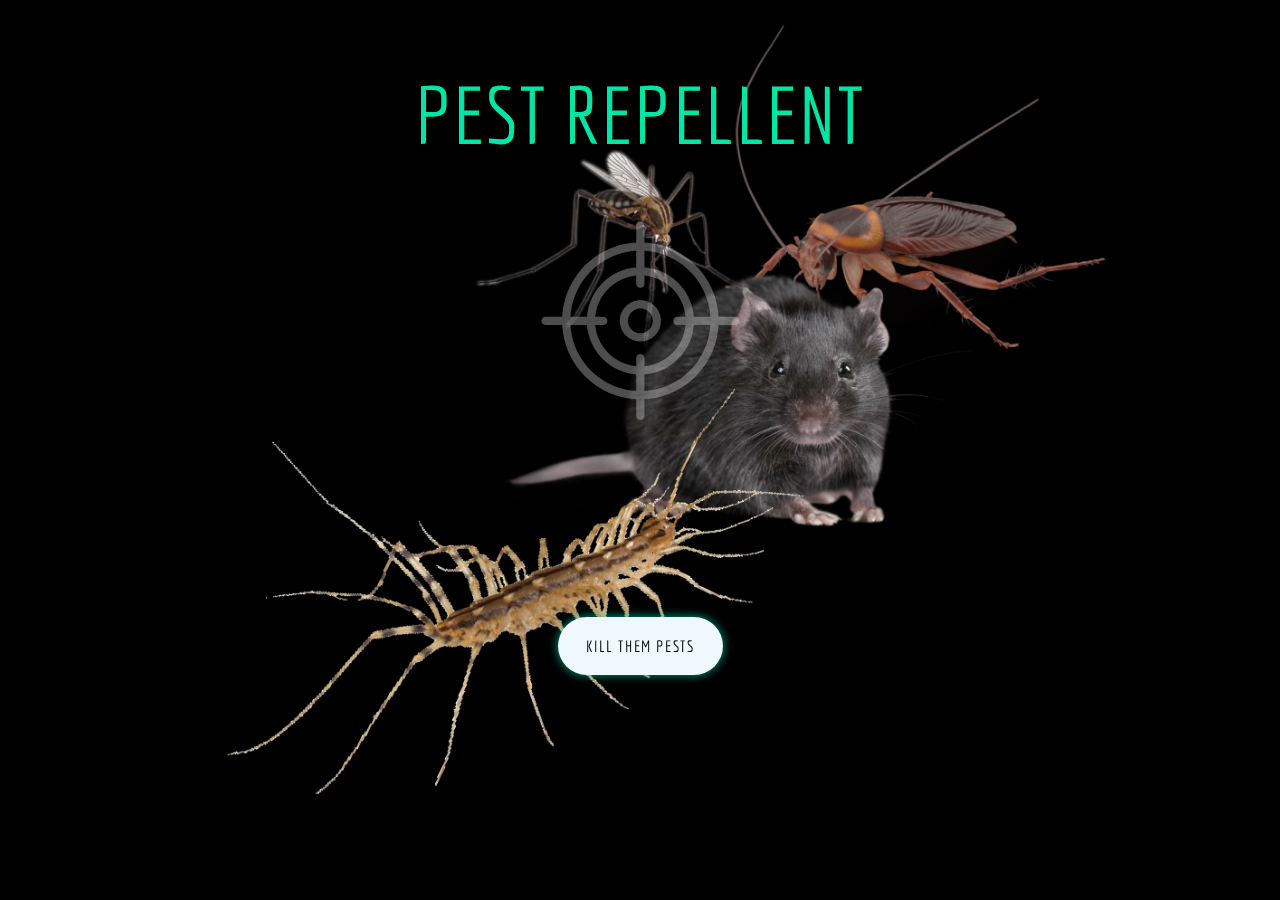
<file: main.html>
<html lang="en">
<head>
   
    <meta name="viewport" content="width=device-width, initial-scale=1.0">
    <link rel="stylesheet" href="main.css">
    <script src="main.js"></script>


<div class="title">
   Pest Repellent
     </div>

<div class="target">
  <img src="Daco_4356938.png" alt="target"> </div>
  
  <div class="button-container">
    <a href="cockroach.html" class="button">Kill them Pests</a>
  </div>
</file>
<file: main.css>
@import url(https://fonts.googleapis.com/css?family=Economica:400,700);


.title {
  padding: 60px;
  position: relative;
  text-align: center;
  font-size: 80px;
  color: rgb(0, 230, 165);
  }
  
  
  
  
  
  
  
  body {
    background: #000000;
    font-family: 'Economica', sans-serif;
    text-transform: uppercase;
    letter-spacing: 0.1em;
    -webkit-backface-visibility: hidden;
    
    
  
  
  }
  

  
 





  
  
    
  
  
  
  
  @media only screen and (min-width: 600px) {






    .button-container {
      display: flex;
      justify-content: center;
      align-items: center;
      height: 50vh;
     
  
    }
  
    .button {
      display: inline-block;
      border: solid .25em transparent;
      padding: 1em 1.5em;
      border-radius: 7em;
      margin: 0 15px;
      cursor: pointer;
      color: black;
      background-color: aliceblue;
      box-shadow: 0px 0px 10px rgba(0, 235, 188, 0.7);
      transition: box-shadow 0.3s ease-in-out;
      text-decoration: none;
    }
    
    .button:hover {
      background: #00ebbc;
      box-shadow: 0px 0px 20px rgba(0, 235, 188, 1);
    }
    
    


    .target {
      
      animation: zigzag 2s ease-in-out infinite;
      z-index: -1;
      text-align: center;
    }

    .target img {
      width: 200px;
      height: auto;
      opacity: 0.3;
      position: center;
   
    }
    
    @keyframes zigzag {
      0% {
        transform: translateX(0) translateY(0);
      }
      25% {
        transform: translateX(50px) translateY(100px);
      }
      50% {
        transform: translateX(100px) translateY(0);
      }
      75% {
        transform: translateX(50px) translateY(-50px);
      }
      100% {
        transform: translateX(0) translateY(0);
      }
    }






    body {
    background: url(grouppicbig.png);
 
     background-size:1000px;
     background-repeat: no-repeat!important;
     
     background-color: #000000;
background position: center 100px: ;
     background-position: 40% -20%;
     background-attachment: fixed;


    }}

     


  
      
        
  
   
  
  
  

  
  
  
  
  
  
  
  
  
  
  
  
  
  
  
  
  
  
  
  
  
  
  
  
  @media only screen and (max-width: 600px) {













    .target {
      
      animation: zigzag 2s ease-in-out infinite;
      z-index: -1;
      text-align: center;
    }

    .target img {
      width: 200px;
      height: auto;
      opacity: 0.3;
      position: center;
   
    }
    
    @keyframes zigzag {
      0% {
        transform: translateX(0) translateY(0);
      }
      25% {
        transform: translateX(50px) translateY(100px);
      }
      50% {
        transform: translateX(100px) translateY(0);
      }
      75% {
        transform: translateX(50px) translateY(-50px);
      }
      100% {
        transform: translateX(0) translateY(0);
      }
    }
    
    
    
    














   
    body {
      background: url(group\ pic@3x.png);
       background-size: 500px;
       background-repeat: no-repeat!important;
       background-position: center -60px;
       background-color: #000000;
  
      }
  
    
          
  
    


  
  
      .button-container {
          display: flex;
          justify-content: center;
          align-items: center;
          height: 23vh
          ;
         
      
        }
      
        .button {
          display: inline-block;
          border: solid .25em transparent;
          padding: 1em 1.5em;
          border-radius: 7em;
          margin: 0 15px;
          cursor: pointer;
          color: black;
          background-color: aliceblue;
          box-shadow: 0px 0px 10px rgba(0, 235, 188, 0.7);
          transition: box-shadow 0.3s ease-in-out;
          text-decoration: none;
        }
        
        .button:hover {
          background: #00ebbc;
          box-shadow: 0px 0px 20px rgba(0, 235, 188, 1);
        }
        
      
  
  
  
  
  
   
        
      }
  
  }
</file>
